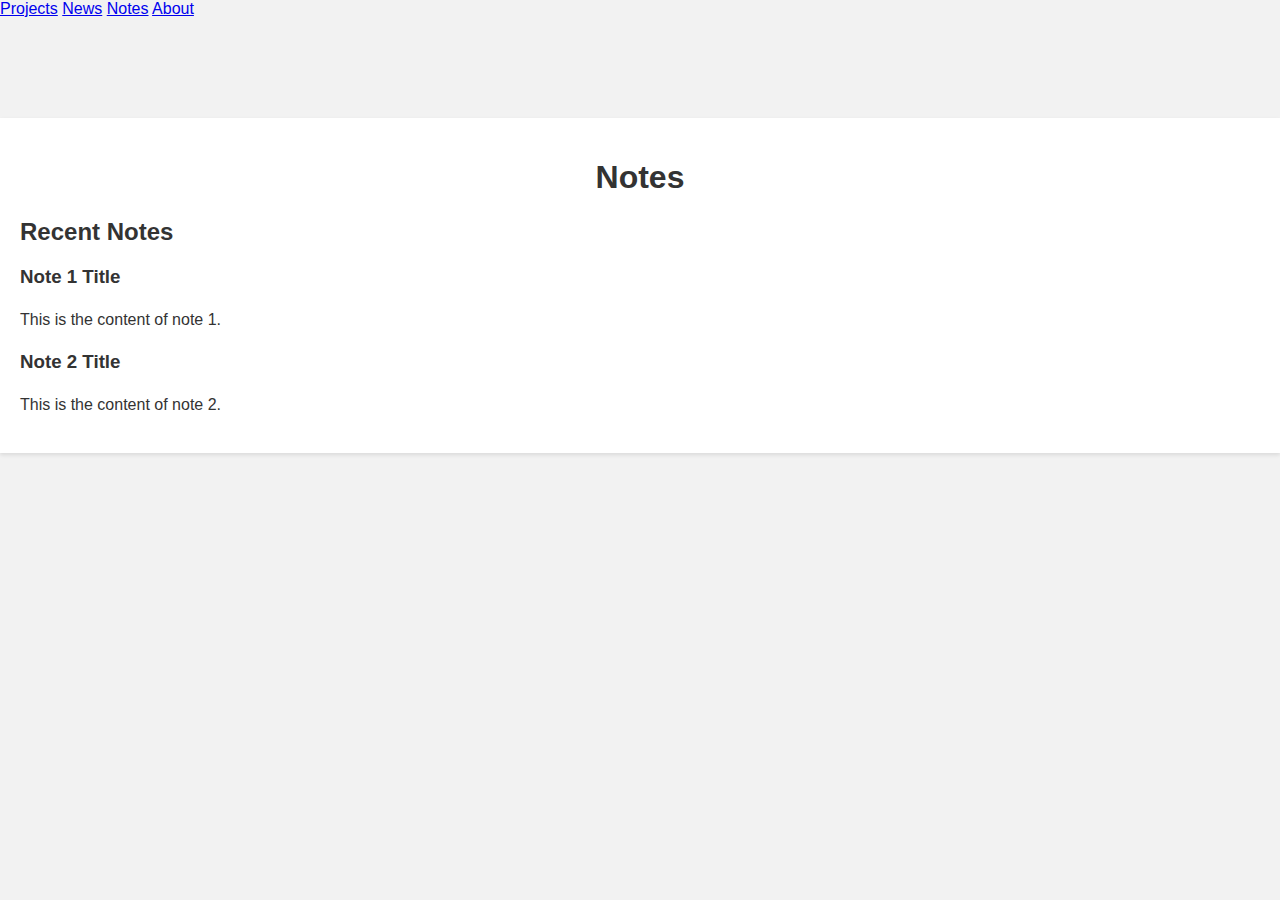
<file: notes.html>
<!DOCTYPE html>
<html lang="en">
<head>
    <meta charset="UTF-8">
    <meta name="viewport" content="width=device-width, initial-scale=1.0">
    <title>Cameron's Website - Notes</title>
        <link rel="stylesheet" href="styles.css">
</head>
<body>
    <div class="sidebar">
        <a href="projects.html">Projects</a>
        <a href="news.html">News</a>
        <a href="notes.html">Notes</a>
        <a href="about.html">About</a>
    </div>
    <div class="content">
        <h1>Notes</h1>
        <h2>Recent Notes</h2>
        <div>
            <h3>Note 1 Title</h3>
            <p>This is the content of note 1.</p>
        </div>
        <div>
            <h3>Note 2 Title</h3>
            <p>This is the content of note 2.</p>
        </div>
        <!-- Add more notes as needed -->
    </div>
</body>
</html>
</file>
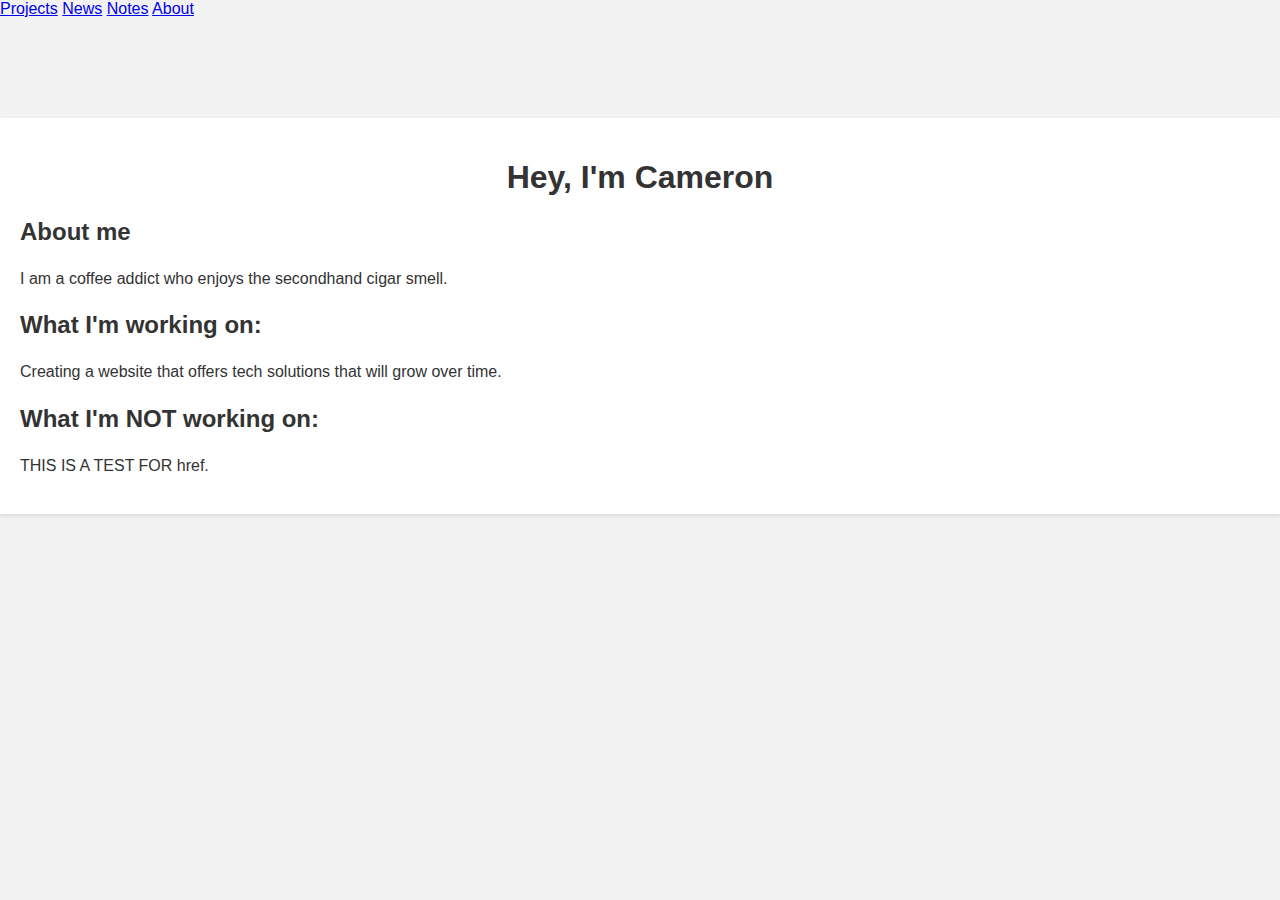
<file: projects.html>
<!DOCTYPE html>
<html lang="en">
<head>
    <meta charset="UTF-8">
    <meta name="viewport" content="width=device-width, initial-scale=1.0">
    <title>Cameron's Website</title>
        <link rel="stylesheet" href="styles.css">
</head>
<body>
    <div class="sidebar">
        <a href="projects.html">Projects</a>
        <a href="news.html">News</a>
        <a href="notes.html">Notes</a>
        <a href="about.html">About</a>
    </div>
    <div class="content">
        <h1>Hey, I'm Cameron</h1>
        <h2>About me</h2>
        <p>I am a coffee addict who enjoys the secondhand cigar smell.</p>
        <h2>What I'm working on:</h2>
        <p>Creating a website that offers tech solutions that will grow over time.</p>
        <h2>What I'm NOT working on:</h2>
        <p>THIS IS A TEST FOR href.</p>
    </div>
</body>
</html>
</file>
<file: styles.css>
/* Reset default browser styling */
body {
    background-color: #f2f2f2; /* Light gray background */
    font-family: 'Segoe UI', Tahoma, Geneva, Verdana, sans-serif;
    color: #333; /* Dark text color */
    margin: 0;
    padding: 0;
}

.header {
    background-color: #ffffff; /* White background for header */
    box-shadow: 0 2px 4px rgba(0, 0, 0, 0.1); /* Shadow for header */
    padding: 10px 20px; /* Padding inside header */
    display: flex; /* Use flexbox for header content */
    justify-content: space-between; /* Space items evenly */
    align-items: center; /* Center align items vertically */
    position: fixed; /* Fixed position to stay at the top */
    top: 0; /* Stick to the top */
    width: 100%; /* Take full width */
    z-index: 1000; /* Ensure it's above other content */
}

.header .brand {
    font-size: 1.2rem; /* Adjust font size */
    font-weight: bold; /* Bold text */
    font-family: 'Arial', sans-serif; /* New font family */
    color: #333; /* Dark text color */
    text-decoration: none; /* Remove underline */
    display: flex; /* Use flexbox for positioning */
    align-items: center; /* Center align items vertically */
}

.header .brand .brand-image {
    width: 24px; /* Adjust image size */
    height: auto; /* Maintain aspect ratio */
    margin-right: 10px; /* Spacing between image and text */
}

.header .brand:hover {
    color: #555; /* Darker text color on hover */
}

.tabs {
    list-style-type: none; /* Remove default list styling */
    padding: 0;
    margin: 0 auto; /* Center the tabs horizontally */
    display: flex; /* Use flexbox for tabs */
    justify-content: center; /* Center tabs horizontally */
    align-items: center; /* Center align items vertically */
    margin-top: 10px; /* Adjust top margin for tabs */
}

.tabs li {
    margin-right: 15px; /* Right margin between tabs */
}

.tabs li:last-child {
    margin-right: 0; /* No margin on the last tab */
}

.tabs li a {
    display: block; /* Display as block element */
    padding: 10px 15px; /* Padding inside tabs */
    color: #333; /* Text color */
    text-decoration: none; /* Remove underline */
    border-radius: 5px; /* Rounded corners */
    transition: background-color 0.3s ease, color 0.3s ease; /* Smooth transitions */
}

.tabs li a:hover {
    background-color: #eaeaea; /* Light gray background on hover */
    color: #555; /* Darker text color on hover */
}

.content {
    margin-top: 100px; /* Adjust top margin to account for fixed header */
    padding: 20px; /* Add padding inside content */
    background-color: #ffffff; /* White background for content */
    box-shadow: 0 2px 4px rgba(0, 0, 0, 0.1); /* Shadow for content */
}

.content h1 {
    text-align: center; /* Center align h1 headers */
    color: #333; /* Dark text color */
}

.content h2 {
    margin-top: 20px; /* Add top margin for h2 headers */
    color: #333; /* Dark text color */
}

.content p {
    line-height: 1.6; /* Adjust line height for paragraphs */
}
</file>
